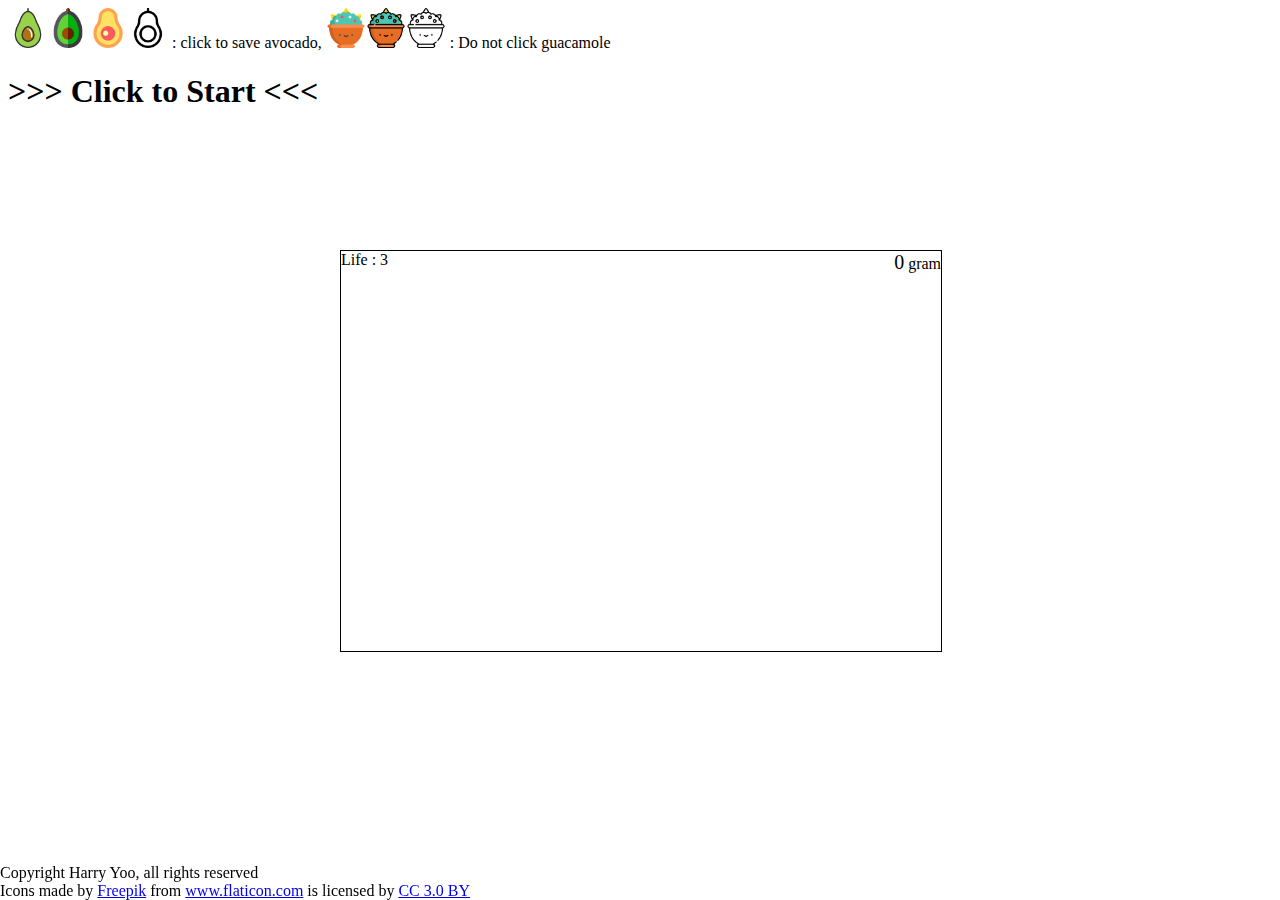
<file: index.html>
<!DOCTYPE html>
<html>
<head>
	<meta charset="UTF-8">
	<title>Save my avocado</title>
	<link rel="stylesheet" type="text/css" href="style.css">
	<script src="jquery-3.3.1.min.js"></script>
	<link href="lib/toastr.min.css" rel="stylesheet"/>
	<script src="lib/toastr.js"></script>
</head>
<body>
	<div class="center showroom">
		<div id="score_wrapper" class="float_left">
			<span">Life : </span><span id="life">3</span>
		</div>
		<div id="score_wrapper" class="float_right">
			<span id="score">0</span><span> gram</span>
			<div id="stage">
			</div>
		</div>
	</div>
	<div><img src="images/avocado_0.png" width=40px height=40px><img src="images/avocado_1.png" width=40px height=40px><img src="images/avocado_2.png" width=40px height=40px><img src="images/avocado_3.png" width=40px height=40px> : click to save avocado, <img src="images/guacamole_0.png" width=40px height=40px><img src="images/guacamole_2.png" width=40px height=40px><img src="images/guacamole_3.png" width=40px height=40px> : Do not click guacamole</div>
	<div id="game_start_btn"><h1>>>> Click to Start <<<</h1></div>
	<script src="logic.js"></script>
	<div class="copyright">Copyright Harry Yoo, all rights reserved <br>Icons made by <a href="http://www.freepik.com" title="Freepik">Freepik</a> from <a href="https://www.flaticon.com/" title="Flaticon">www.flaticon.com</a> is licensed by <a href="http://creativecommons.org/licenses/by/3.0/" title="Creative Commons BY 3.0" target="_blank">CC 3.0 BY</a></div>
</body>
</html>
</file>
<file: style.css>
.showroom {
	width:600px;
	height:400px;
	border: 1px solid;
}

.center-diva
{
	margin: 0 auto;
	width: 400px; 
}


.center {
  position:absolute;
  top:50%;
  left:50%;
  margin-top:-200px; /* this is half the height of your div*/  
  margin-left:-300px; /*this is half of width of your div*/
}

.float_left {
	float: left;
}

.float_right {
	float: right;
}

.pop_unit {
    width: 80px;
    height: 80px;
    background-repeat: no-repeat;
    background-size: 100% auto;
    background-position: center top;
    display: block;
    position: absolute;
    cursor: pointer;
}

#game_start_btn {
	cursor: pointer;
}

#score {
	font-size: 20px;
}

.copyright {
    position: fixed;
    left: 0;
    bottom: 0;
    width: 100%;
}
</file>
